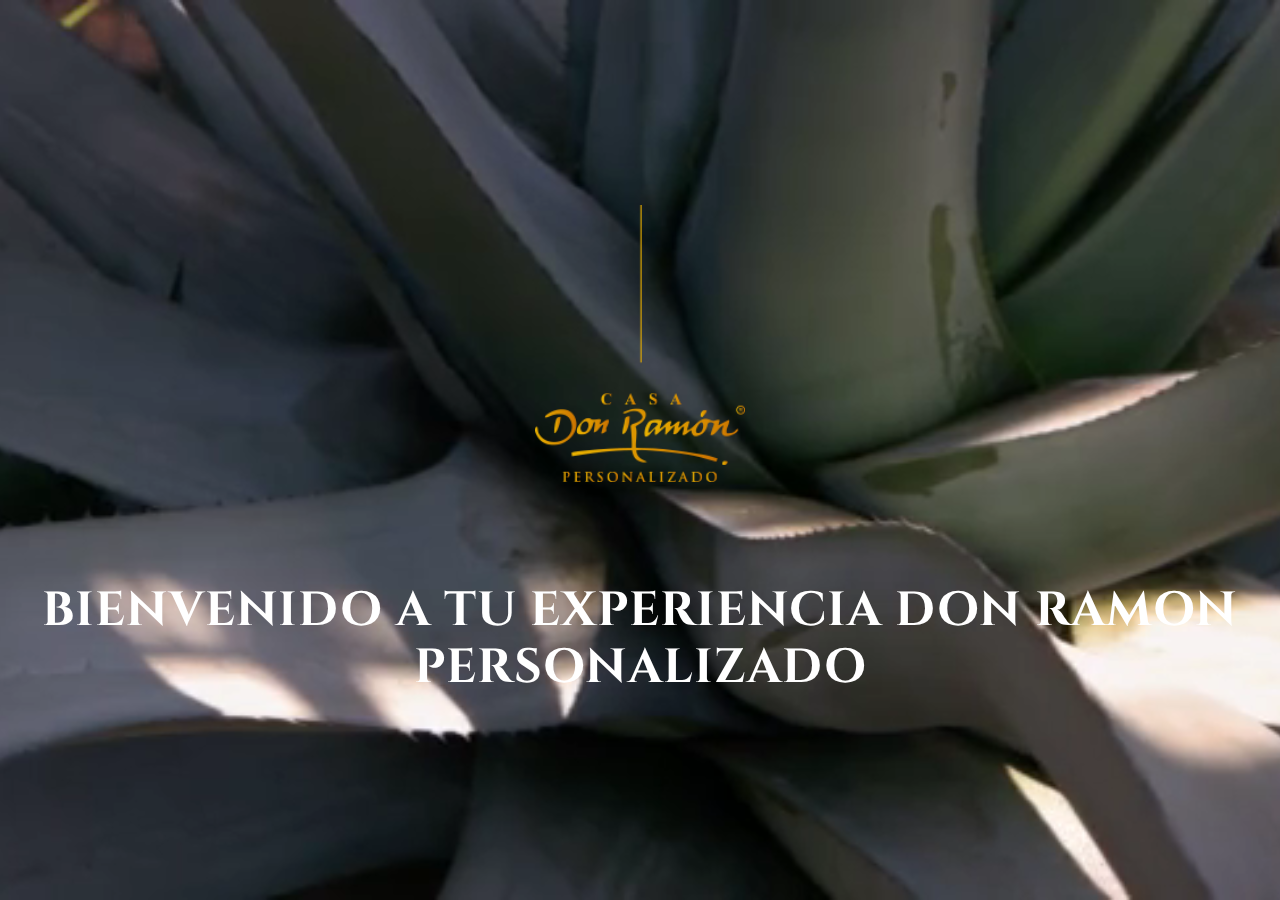
<file: index.html>
<!DOCTYPE html>
<html lang="es">
<head>
    <meta charset="UTF-8">
    <meta name="viewport" content="width=device-width, initial-scale=1.0">
    <title>Don Ramon</title>
    <link rel="stylesheet" href="app/assets/style.css">
    <link rel="stylesheet" href="bootstrap/css/bootstrap.min.css">
    <link rel="icon" href="app/assets/icons8-cóctel-48.png">
    
</head>
<body id="cuerpo">
    <div id="root">
        
    </div> 
    
    <script type="text/javascript" src="jquery/jquery-3.6.3.min.js"></script>
    <script src="https://cdn.jsdelivr.net/npm/bootstrap@5.3.0-alpha1/dist/js/bootstrap.bundle.min.js" integrity="sha384-w76AqPfDkMBDXo30jS1Sgez6pr3x5MlQ1ZAGC+nuZB+EYdgRZgiwxhTBTkF7CXvN" crossorigin="anonymous"></script>
    <script type="text/javascript" src="bootstrap/js/bootstrap.min.js"></script>
    <script type="module" src="app/index.js"></script>
    <link rel="stylesheet" href="https://cdnjs.cloudflare.com/ajax/libs/font-awesome/6.2.1/css/all.min.css" integrity="sha512-MV7K8+y+gLIBoVD59lQIYicR65iaqukzvf/nwasF0nqhPay5w/9lJmVM2hMDcnK1OnMGCdVK+iQrJ7lzPJQd1w==" crossorigin="anonymous" referrerpolicy="no-referrer" />
    
    
</body>
</html>
</file>
<file: app/assets/style.css>
@font-face{
    font-family: Cinzel;
    src: url(/app/assets/Fonts/Cinzel/static/Cinzel-Bold.ttf);
}

@font-face{
    font-family: Allura;
    src: url(/app/assets/Fonts/Allura/Allura-Regular.ttf);
}

@font-face{
    font-family: Bebas;
    src: url(/app/assets/Fonts/Bebas/BebasNeue-Regular.ttf);
}

@font-face{
    font-family: MonotypeCorsiva;
    src: url(/app/assets/Fonts/Monotype_Corsiva/Monotype_Corsiva.ttf);
}

html{
    box-sizing: border-box;
    font-family: sans-serif;
    font-size: 16px;
}

*,
*:after,*:before{
    box-sizing: inherit;
}

body{
    margin: 0;
    overflow: auto;
    height: 100vh;
}

#root{
    height: 100vh;
}
#frase>h1{
    font-family: "Cinzel";
    letter-spacing: 1px;
    text-align: center;
    font-size: xxx-large;
}

img{
    max-width: 100%;
    
}


#lgoidle{
    width: 17%;
}


/*<-Css para la Frase Idle Inicio->*/
#videofrasecontainer{
    margin-top: 0px;
    margin-bottom: 0px;
    overflow: visible;
    height: 100%;
    display: flex;
    flex-flow: row wrap;
    justify-content: space-evenly;
    align-items: center;
    
}

video{
    position: absolute;
    top: 50%;
    left: 50%;
    transform: translate(-50%,-50%);
    height: 100%;
    margin: 0;
    line-height: 1;
    border: none;
    z-index: 1s;
}

#frasesidle{
    z-index: 2;
   
    display: flex;
    flex-flow: column wrap;
    justify-content: space-evenly;
    align-items: center;
}

#frase{
    
}

@media (min-width: 768px){
    #frasesidle{
        height: 100%;
    }

    #videofrasecontainer{
        height: 100vh;
    }

    
    
}

@media (max-width: 1024px){
    #frasesidle{
        max-width: 1024px;
    }
}

@media (min-width: 1845px){
    video{
        width: 100%;
        max-width: 100%;
        height: auto;
    }
}


.videocontainer{
    transition: opacity 1s;
    transition-duration: 1s;
    transition-timing-function: ease;
    transition-delay: 0s;
    transition-property: opacity;
    pointer-events: none;

    height: 100%;
    width: 100%;
    top: 0;
    left: 0;
    position: absolute;
    overflow: hidden;
    z-index: 0;
    direction: ltr;
}

#cajaimagenes{
    overflow: hidden;
}

#columnaidle{
    padding: 10px;
}

#layout{
    display: flex;
    flex-direction: column;
}

#logo{
    margin: 10px;
    margin-bottom: 100px;

}
#logo,#frase{
    display: flex;
    flex-flow: row wrap;
    justify-content: center;
}

/*<-Css para la Frase Idle FInal->*/

.controladorCajas{
    /*Define el contenedor de grip*/
    display: grid;
    /*Espacio entre elementos*/
    grid-gap: 35px;
    /**/
    grid-template-columns: calc(50% - 5px) calc(50% - 5px);

    padding: 20px;
}
#BtnLineaBasica{
    font-family: "Cinzel";
    color: black;
    font-size: 50px;
}


#BtnLineaPlatinum{
    font-family: "Cinzel";
    color: black;
    font-size: 50px;
}

#BtnLineaMezcal{
    font-family: "Cinzel";
    color: black;
    font-size: 50px;
}

#BtnLineaPremium{
    font-family: "Cinzel";
    color: black;
    font-size: 50px;
}

.cajaGrid{
    width: 300px;
    height: 300px;
    border: none ;
    border-radius: 10px;
    position: relative;
    background: inherit;
    
}

.cajaGrid>img{
    width: 100%;
    height: 100%;
    border-radius: 10px;
    opacity: .6;
}


.cajaGrid>p{
    position: absolute;
    top:75px;
    text-align: center;
}
#pantallaFamiliaBotellas{
    width: 100%;
    display: flex;
    flex-flow: column wrap;
    height: 100vh;
}




/*<-Css para laPantalla familias->*/
/*<-Css para la Primera Pantalla INICIO->*/

#primeraPantalla{
    width: 100%;
    display: flex;
    flex-flow: column wrap;
    height: 100vh;
}



.titulopantallas{
   color: #BC8542;
    margin: 20px;
   letter-spacing: 1px;
   overflow: hidden;
    font-family: "Cinzel", Sans-serif;
}

#tituloinstrucciones{
    
    font-size: 3rem;
    font-weight: 800;
}

#logopsuperior{
    
}

.psuperior{
    width: 100%;
    height: 25%;
    background-color: black;

    display: flex;
    flex-flow: row wrap;
    justify-content: center;
    padding: 80px 0px 80px 0px;
}

.pcentral{
    height: 50%;
    display: flex;
    flex-flow: row wrap;
    justify-content: center;
    background-color: #ece5dc;
    padding: 35px;
    overflow: auto;

}

.pinferior{
    height: 25%;
    width: 100%;
    display: flex;
    flex-flow: column wrap;
    justify-content: center;
    background-color: #ece5dc;

}



  #marco{
    height: 100%;
    width: 100%;
  }

  #botonsiguientepantalla{
    display: block;
    width: 150px;
    height: 75px;
    color: #BC8542;
    font-family: "Cinzel";
    letter-spacing: 1px;
  }


  #botonpantallaanterior{
    display: block;
    width: 150px;
    height: 75px;
    color: #BC8542;
    font-family: "Cinzel";
    letter-spacing: 1px;
  }

  #carouselExampleFade{
    overflow: auto;
  }

  #continuarflujo{
    display: flex;
    flex-flow: row wrap;
    justify-content: space-evenly;
  }

  .carousel{

  }

  .hidden{
    opacity: 0;
  }
    
  

  .carousel-control-next,
.carousel-control-prev /*, .carousel-indicators */ {
    filter: invert(100%);
}


@keyframes fade {
    0% { opacity: 0 }
    20% { opacity: 1 } /* 20% of 5 seconds = 1 second */
    80% { opacity: 1 }
    100% { opacity: 1 }
 }
  
 .fadeout{
   opacity:0;
   animation: fade ease-in-out 5s;
   animation-fill-mode: forwards;
 }
 

 
 .box{
    width: 100%;
    justify-content: center;
 }

 .slider{
    height: 100%;
    width: 100%;
    margin: 0px auto;
    overflow: auto;
 }
 .slides{
    height: 100%;
    display: grid;
    grid-template-columns: calc(25% - 10px) calc(25% - 10px) calc(25% - 10px) calc(25% - 10px);
    grid-gap: 15px;
    padding: 10px;
    justify-content: center;
    
 }

 .slides>li>img{
  
    width: 300px;
    height: 300px;
    background-color: black;
    border: none ;
    border-radius: 10px;
    position: relative;
    
   
 }

 .slides>li>p{
    position: relative;
    font-family: "Cinzel";
    height: 260px;
    margin-top: 260px;
    font-size: 30px;
    display: none;
 }


 #textarea1{
    font-size: 50px !important;
    font-family: sans-serif;
 }


   
/*<-Css para la Primera Pantalla->*/

/*<-Css para la FORMULARIO INICIO->*/

    .fas {
    color: black;
    }
    .fa-envelope {
    transform: rotate(-20deg);
    }
    .fa-at , .fa-mail-bulk{
    transform: rotate(10deg);
    }
    input::placeholder {
        color: #666;
    }

    .info{
        display: flex;
        flex-flow: column wrap;
       
    }

    textarea{
        width: 100%;
    
    }

    @media (min-width: 568px) {
   
    .fa-envelope {
    margin-top: 0;
    margin-left: 20%;
    }
    .fa-at {
    margin-top: -10%;
    margin-left: 65%;
    }
    .fa-mail-bulk {
    margin-top: 2%;
    margin-left: 28%;
    }
    }

    #AlingText>button:hover>i{
        color: #FFF;  
    }


    #upperLowerCapital>button{
        font-size:70%;
    }


    #Agregartextoextra>button{
        font-size:70%;
    }

    
/*<-Css para la FORMULARIO FINAL->*/


#main-container-agradecimiento{
    display: flex;
    flex-flow: column wrap;
    justify-content: space-evenly;
    background-color: black;
}

#main-container-agradecimiento>h1{
    font-family: "Cinzel";
    color: white;
    letter-spacing: 2px;
    font-weight: bold;
    font-size: 2cm;
}


#agradecer{
    padding: 0px 30px 0px 30px;
    
}
#espera{
    padding: 0px 80px 0px 80px;
    
}


.pcentral-agradecimiento{
    height: 50%;
    display: flex;
    flex-flow: row wrap;
    justify-content: center;
    background-color: black;
    padding: 35px;
}


.pinferior-agradecimiento{
    height: 25%;
    width: 100%;
    display: flex;
    flex-flow: column wrap;
    justify-content: center;
    background-color: black;
}


/*<-Css para la FORMULARIO FINAL->*/

/*<-Css para la ingreso de texto->*/
#agregartexto{
    width: 50%;
    height: 100%;
}

#sidebar{
width: 20%;
height: 100%;
}
#sidebarcontent{
    border-radius: 15px;
    height: 100%;
    width: 100%;
    display: flex;
    flex-flow: column wrap;
    justify-content: space-evenly;
}

#textpcentral{
    justify-content: space-evenly;
}

#cajalistaTexto{
    width:20% ;
    height: 600px;
    display: flex;
    flex-flow: row wrap;
  
}

.listaTexto{
    background-color: #FFF;
    width: 100%;
    border-radius: 15px;
    display: flex;
    flex-flow: column wrap;
}

.listaTexto>h4{
    font-family: "Cinzel";
    letter-spacing: 1px;
    text-align: center;
    margin: 10px 0px 10px 0px;

}


#textarea1{
    border-radius: 15px;
    height: 100%;
    resize:none;
}





#pcentralprevis{
    justify-content: space-evenly;


}
/*<-Css para la ingreso de texto->*/


#cajaMarcoPrincipal{
flex-grow: 1;
text-align: center;
}

#cajaMarco{
margin: 0px auto;
}

#cajaColores{
   
}

.cajaGrid2{
    width: 100px;
    height: 100px;
    border: none ;
    border-radius: 10px;
}

.controladorCajas2{
    /*Define el contenedor de grip*/
    display: grid;
    /*Espacio entre elementos*/
    grid-gap: 15px;
    /**/
    grid-template-columns: calc(33% - 5px) calc(33% - 5px) calc(33% - 5px);

    padding: 10px;
}
</file>
